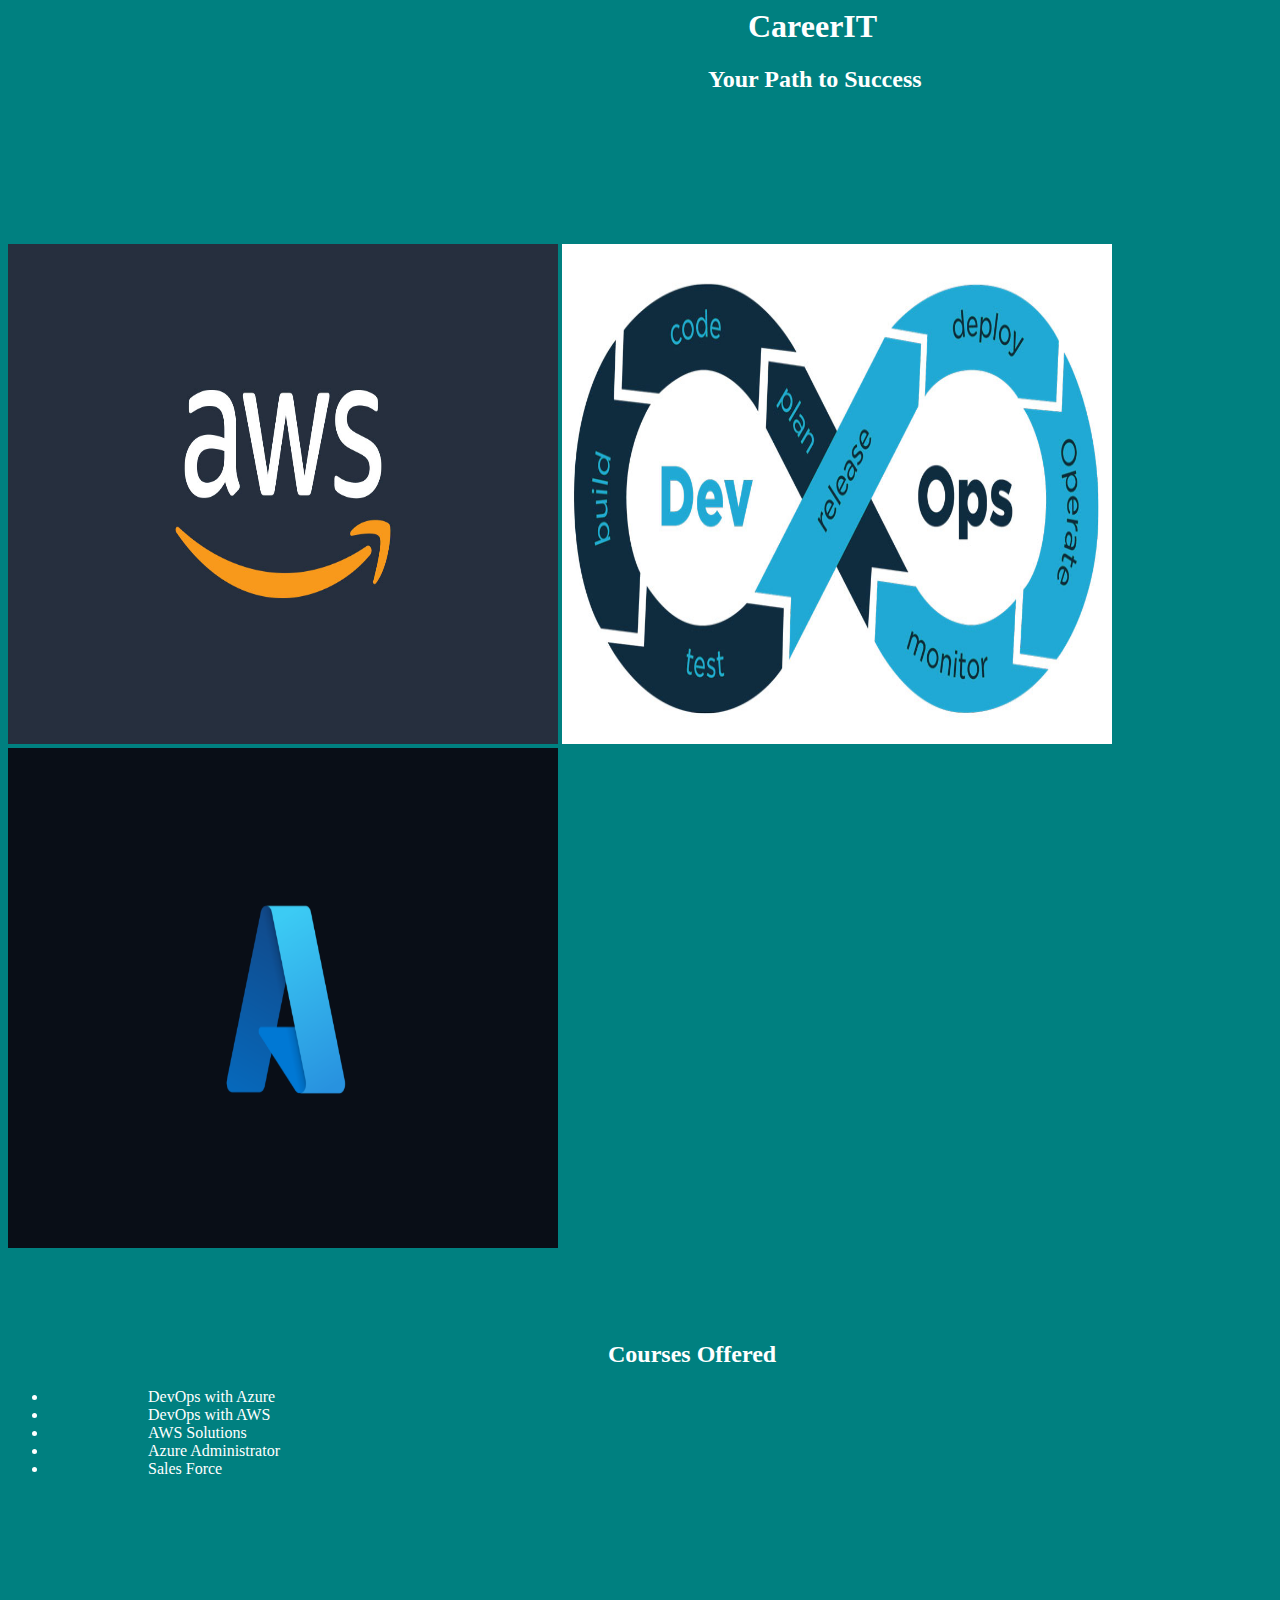
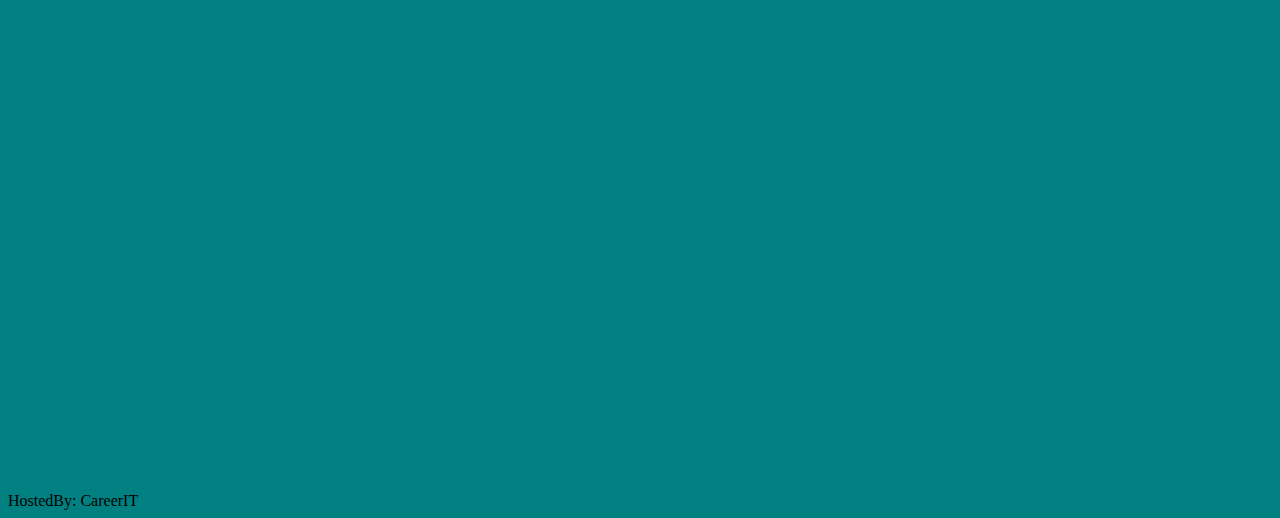
<file: htmlFiles/index.html>
<html>
<title> CareerIT </title>
<body style="background-color:Teal;">
  <body>
    <h1 style="color:White;"> <span style="padding-left:740px"> CareerIT </span> </h1>
    <h2 style="color:White;"> <span style="padding-left:700px">Your Path to Success </span> </h1>
     <pre>   

    
    </pre>
     <pre>   

     </pre>
    
     <img src="./images/feature-aws.jpg" alt="AWS" width="550" height="500" >      
     <img src="./images/devops-logo.jpg" alt="DevOps" width="550" height="500">     
     <img src="./images/azureLogo.png" alt="Azure" width="550" height="500"> 
    <pre>   

    
    </pre>
    <p>
        <h2 style="color:White;" > <span style="padding-left:600px">Courses Offered </span> </h2>
        <ul>
            <li style="color:White;"> <span style="padding-left:100px"> DevOps with Azure </span> </li>
            <li style="color:White;"> <span style="padding-left:100px"> DevOps with AWS </span> </li>
            <li style="color:White;"> <span style="padding-left:100px"> AWS Solutions </span> </li>
            <li style="color:White;"> <span style="padding-left:100px"> Azure Administrator </span> </li>
            <li style="color:White;"> <span style="padding-left:100px"> Sales Force </span> </li>
        </ul>    
     <pre>   





































    </pre>
    
  </body>   
<footer>
    HostedBy: CareerIT
</footer>
</html>
</file>
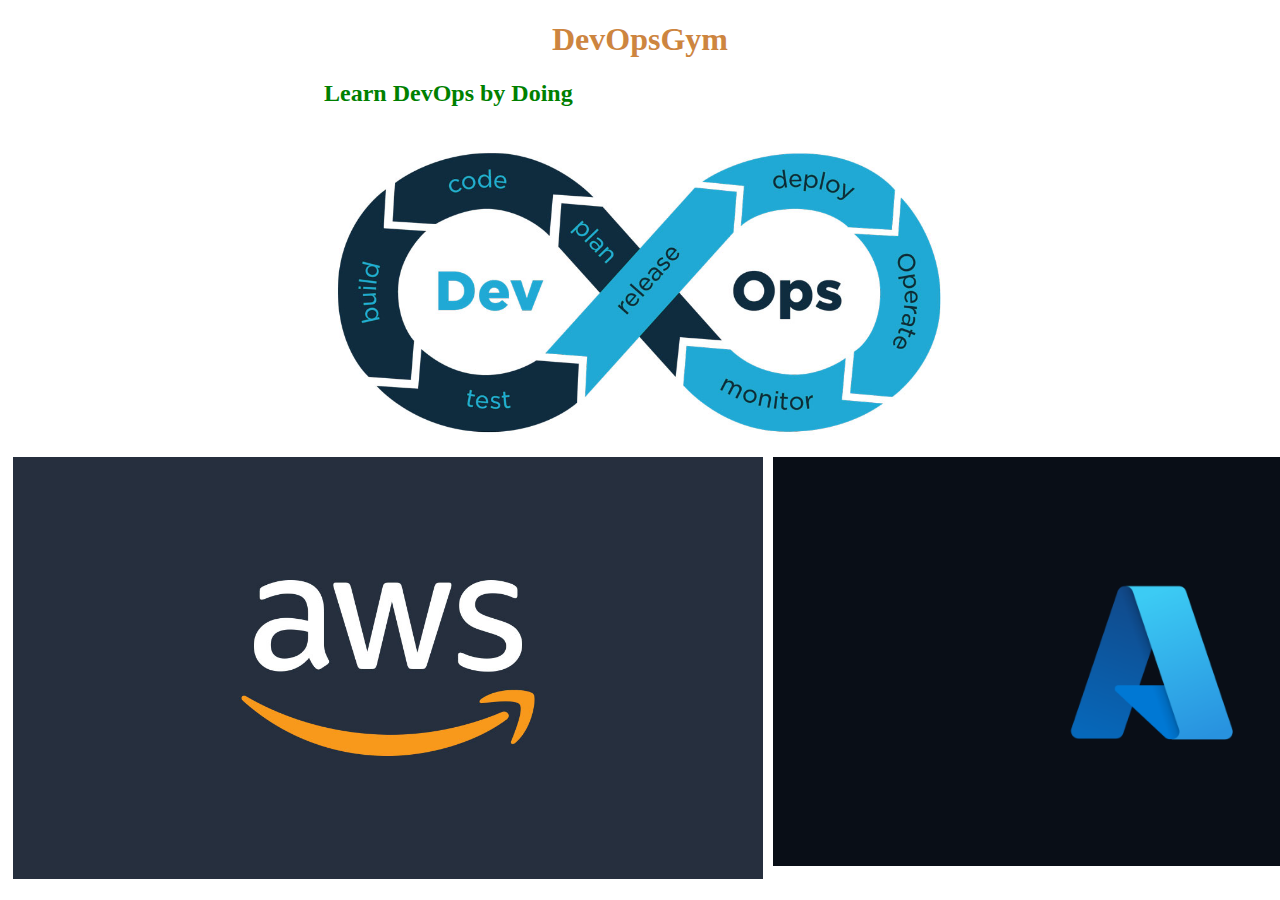
<file: htmlFiles/simpleApp/index.html>
<!DOCTYPE html>
<html lang="en">

    <head>
        <meta charset="utf-8" name="viewport" content="width=device-width, initial-scale=1" />
        <title>DevOps Gym</title>
        <link rel="stylesheet" href="./stylesheet.css">
      
    </head>

    <body>
      <h1> DevOpsGym </h1>
      <h2 style="color:Green;"> <span class="center"> Learn DevOps by Doing   </span> </h1>
      <img src="./images/devops-logo.jpg" class="center" alt="DevOps">   
      <div class = "row">
        <div class = "column">
          <a href="http://devopsgym.com/aws/index.html"> 
            <img src="./images/feature-aws.jpg" alt="AWS" width="750" >      
          </a>  
        </div> 
        <div class="column">
         <a href="http://devopsgym.com/azure/index.html"> 
           <img src="./images/azureLogo.png" alt="Azure" width="750">        
         </a>
        </div>
      </div> 
    </body>
</html>
</file>
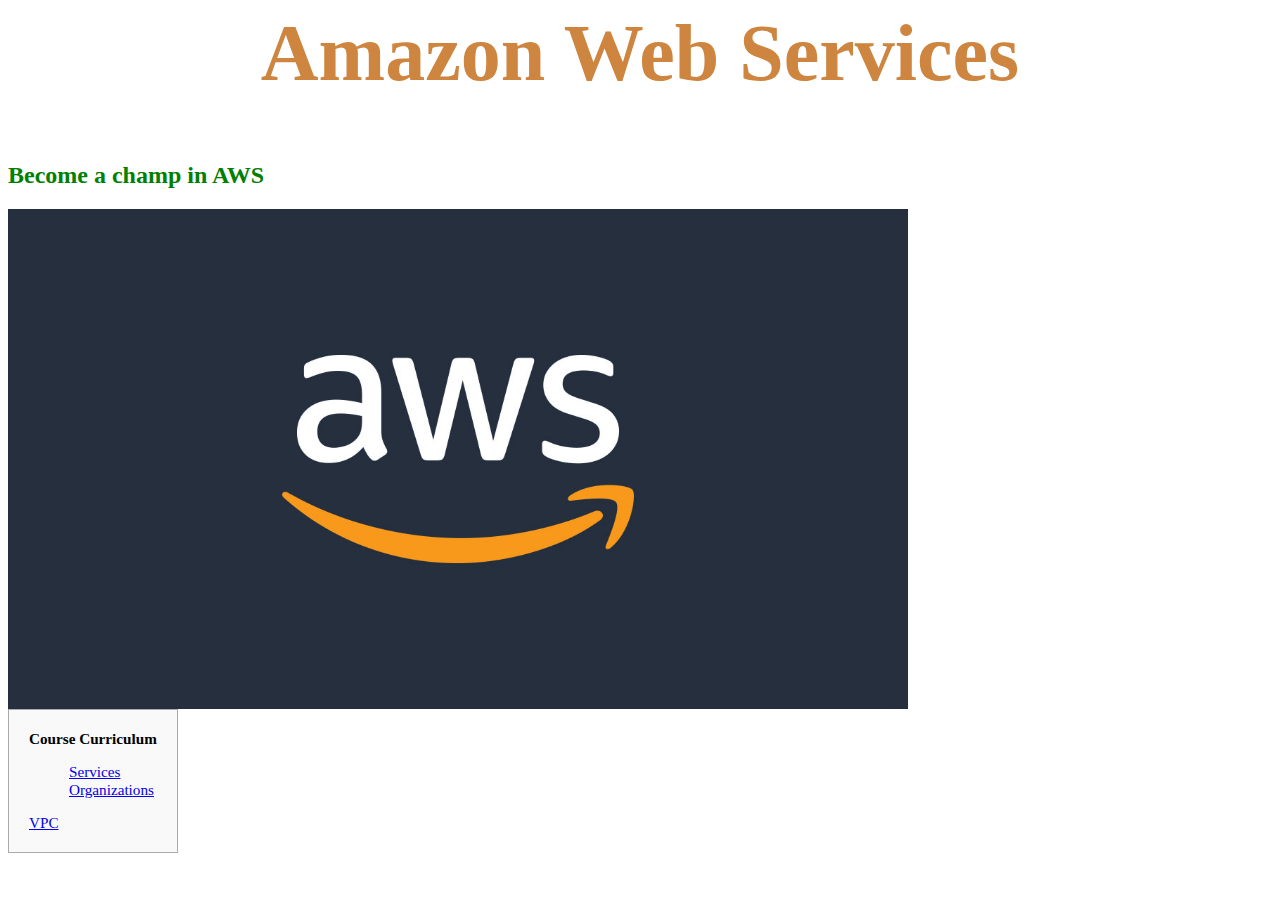
<file: htmlFiles/simpleApp/aws/index.html>
<html>

    <head>
        <meta charset="utf-8" name="viewport" content="width=device-width, initial-scale=1" />
        <title>AWS@DevOpsGym</title>
        <link rel="stylesheet" href="./stylesheet.css">
      
    </head>
    <body>
    <h1> Amazon Web Services </h1>
      <h2 style="color:Green;"> <span class="center"> Become a champ in AWS   </span> </h2>
     <img src="./images/feature-aws.jpg" alt="AWS" width="900" height="500" >        
      <div id="toc_container">
        <p class="toc_title">Course Curriculum</p>
        <ul class="toc_list">
        <li><a href="Overview>Overview</a>
        <ul>
            <li><a href="Services">Services</a></li>
            <li><a href="Organizations">Organizations</a></li>
        </ul>
        </li>
        <li><a href="Identity and Access Management>Identity and Access Management</a></li>
        <li><a href="VPC">VPC</a></li>
        </ul>
     </div>
    </body>

</html>
</file>
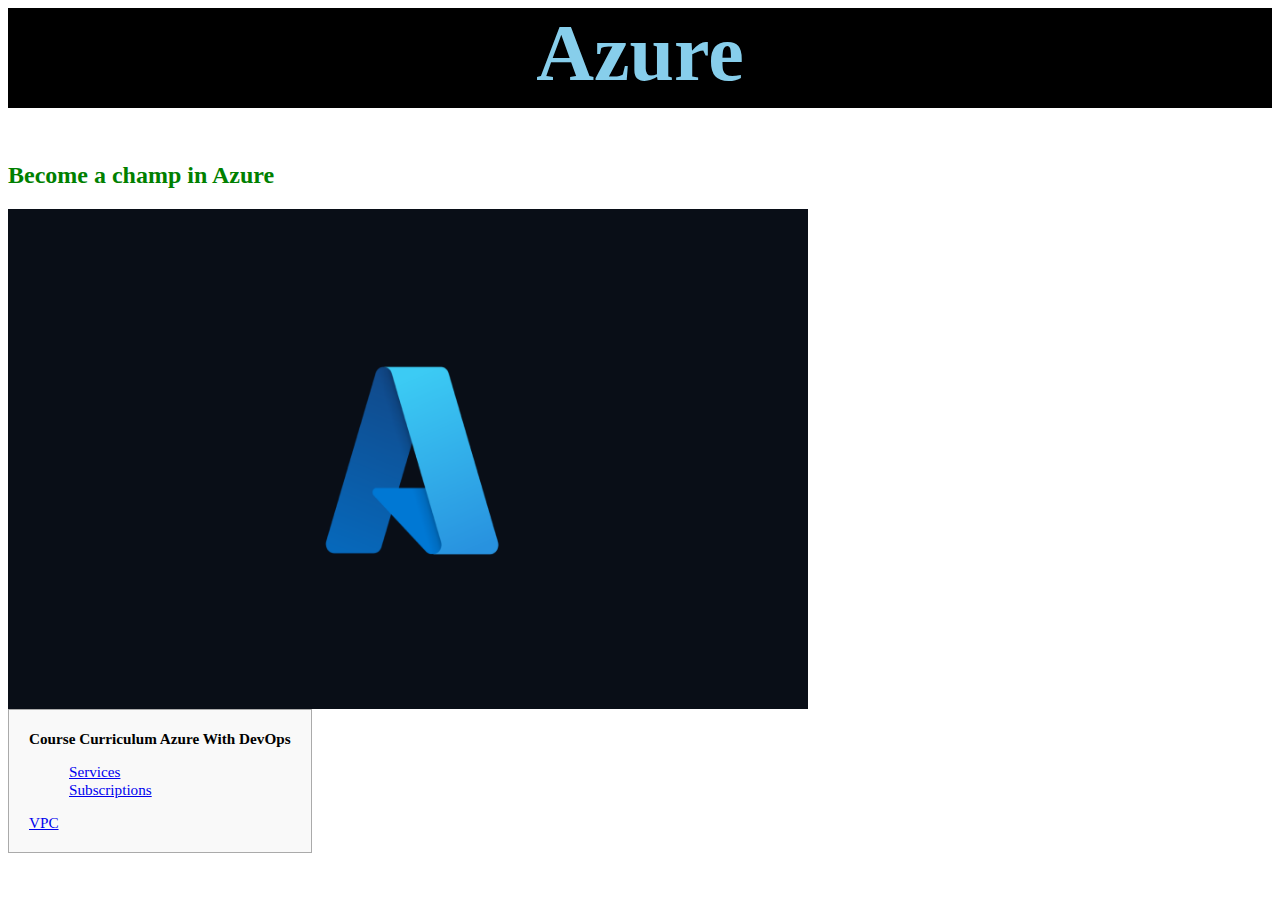
<file: htmlFiles/simpleApp/azure/index.html>
<html>

    <head>
        <meta charset="utf-8" name="viewport" content="width=device-width, initial-scale=1" />
        <title>Azure@DevOpsGym</title>
        <link rel="stylesheet" href="./stylesheet.css">
      
    </head>
    <body>
      <h1 > Azure </h1>
      <h2 style="color:Green;"> <span class="center"> Become a champ in Azure   </span> </h2>        
      <img src="./images/azureLogo.png" alt="Azure" width="800" height="500">        
      <div id="toc_container">
        <p class="toc_title">Course Curriculum Azure With DevOps</p>
        <ul class="toc_list">
        <li><a href="Overview>Azure</a>
        <ul>
            <li><a href="Services">Services</a></li>
            <li><a href="Organizations">Subscriptions</a></li>
        </ul>
        </li>
        <li><a href="Identity and Access Management>Identity and Access Management</a></li>
        <li><a href="VPC">VPC</a></li>
        </ul>
     </div>
    </body>

</html>
</file>
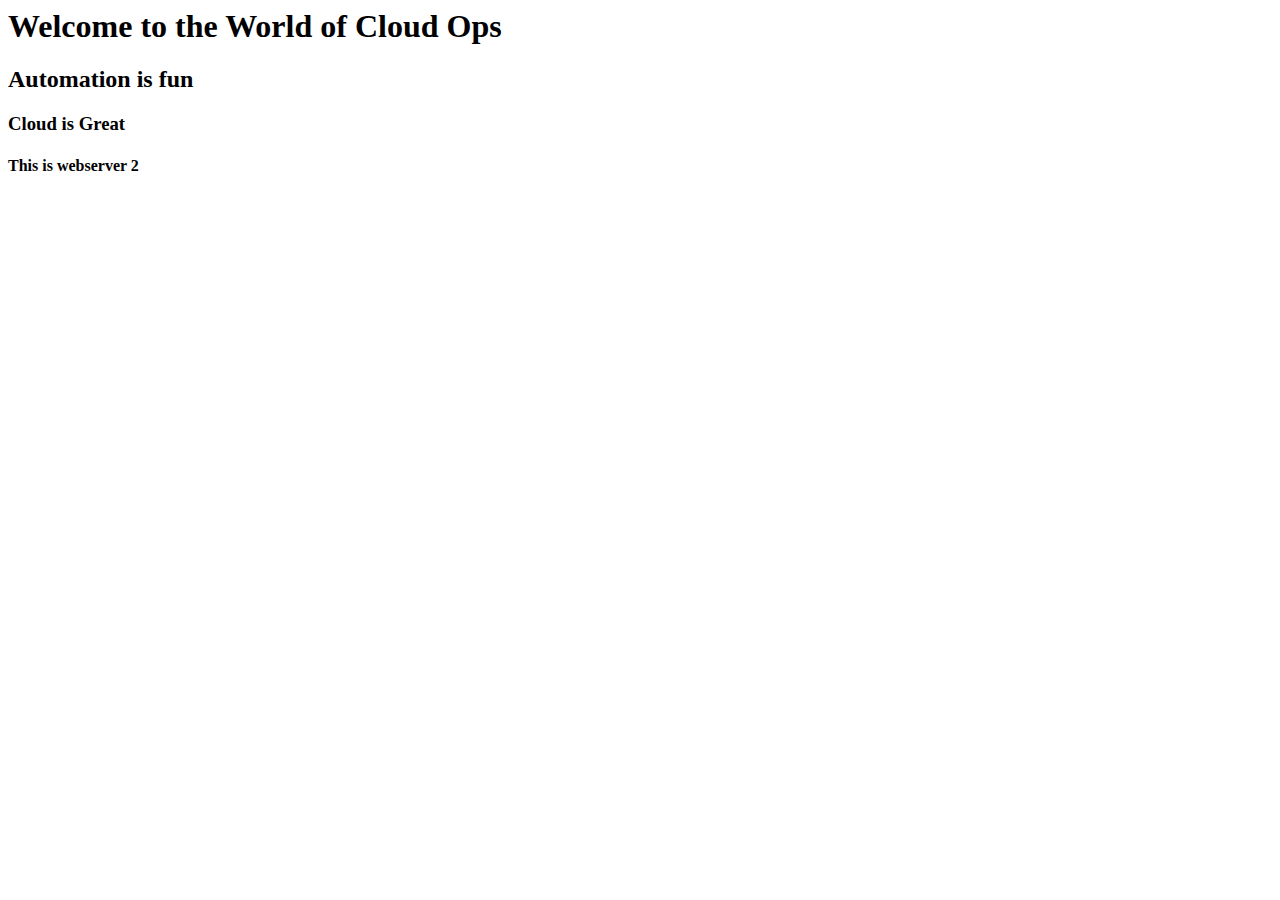
<file: htmlFiles/simpleWebfile.html>
<html>
	<title>CloudOps</title>
	<body>
     		<h1> Welcome to the World of Cloud Ops</h1>
		<h2> Automation is fun </h2>
		<h3> Cloud is Great </h3>
		<h4> This is webserver 2 </h4>

	</body>
</html>
</file>
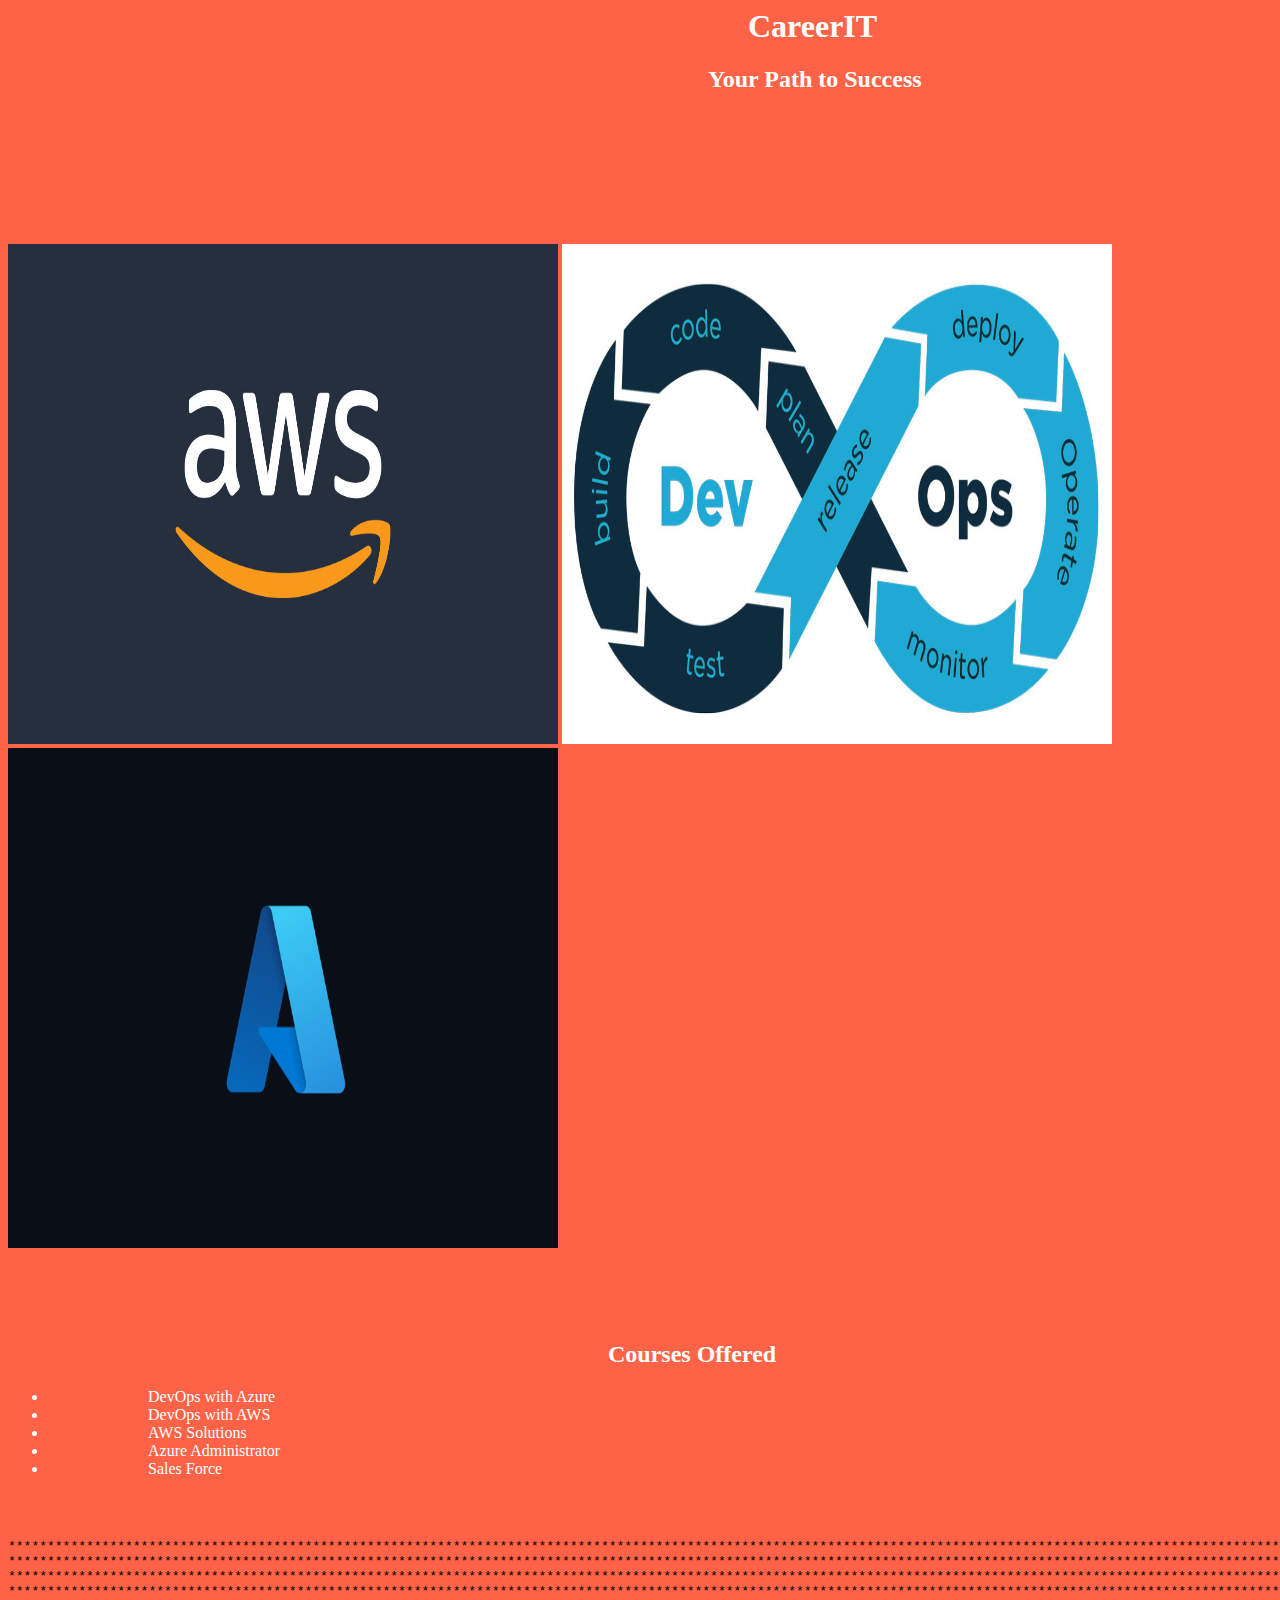
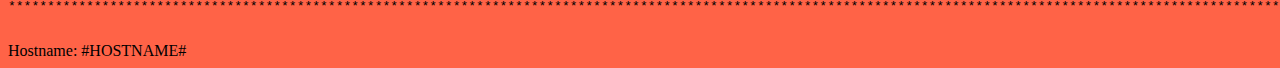
<file: htmlFiles/simpleWebfile2.html>
<html>
<title> CareerIT </title>
<body style="background-color:Tomato;">
  <body>
    <h1 style="color:White;"> <span style="padding-left:740px"> CareerIT </span> </h1>
    <h2 style="color:White;"> <span style="padding-left:700px">Your Path to Success </span> </h1>
     <pre>   

    
    </pre>
     <pre>   

     </pre>
    
     <img src="./images/feature-aws.jpg" alt="AWS" width="550" height="500" >      
     <img src="./images/devops-logo.jpg" alt="DevOps" width="550" height="500">     
     <img src="./images/azureLogo.png" alt="Azure" width="550" height="500"> 
    <pre>   

    
    </pre>
    <p>
        <h2 style="color:White;" > <span style="padding-left:600px">Courses Offered </span> </h2>
        <ul>
            <li style="color:White;"> <span style="padding-left:100px"> DevOps with Azure </span> </li>
            <li style="color:White;"> <span style="padding-left:100px"> DevOps with AWS </span> </li>
            <li style="color:White;"> <span style="padding-left:100px"> AWS Solutions </span> </li>
            <li style="color:White;"> <span style="padding-left:100px"> Azure Administrator </span> </li>
            <li style="color:White;"> <span style="padding-left:100px"> Sales Force </span> </li>
        </ul>    
     <pre>   


************************************************************************************************************************************************************************************************************************************************************************************************************************************************************    ************************************************************************************************************************************************************************************************************************************************************************************************************************************************************************************************************************************************************************************************************************************************************************************************************************************************************************************************************************      
************************************************************************************************************************************************************************************************************************************************************************************************************************************************************    ************************************************************************************************************************************************************************************************************************************************************************************************************************************************************      
************************************************************************************************************************************************************************************************************************************************************************************************************************************************************    ************************************************************************************************************************************************************************************************************************************************************************************************************************************************************      
************************************************************************************************************************************************************************************************************************************************************************************************************************************************************    ************************************************************************************************************************************************************************************************************************************************************************************************************************************************************      
************************************************************************************************************************************************************************************************************************************************************************************************************************************************************    ************************************************************************************************************************************************************************************************************************************************************************************************************************************************************************************************************************************************************************************************************************************************************************************************************************************************************************************************************************      
    </pre>
    
  </body>   
<footer>
    Hostname: #HOSTNAME# 
</footer>
</html>
</file>
<file: htmlFiles/simpleApp/stylesheet.css>
#toc_container {
    background: #f9f9f9 none repeat scroll 0 0;
    border: 1px solid #aaa;
    display: table;
    font-size: 95%;
    margin-bottom: 1em;
    padding: 20px;
    width: auto;
}

h1{
    text-align: center;
    color: peru
    

} 

.toc_title {
    font-weight: 700;
    text-align: center;
}

#toc_container li, #toc_container ul, #toc_container ul li{
    list-style: outside none none !important;
}


.center {
    display: block;
    margin-left: auto;
    margin-right: auto;
    width: 50%;
  }

  .right {
    display: block;
    
    margin-right: auto;
    width: 50%;
  }

  .left {
    display: block;
    
    margin-left: auto;
    width: 100%;
  }


  div.polaroid {
    width: 100%;
    background-color: white;
    box-shadow: 0 4px 8px 0 rgba(0, 0, 0, 0.2), 0 6px 20px 0 rgba(0, 0, 0, 0.19);
  }
  
 
  



  .row {
    display: flex;
  }
  
  /* Create three equal columns that sits next to each other */
  .column {
    flex: 50%;
    padding: 5px;
  }
</file>
<file: htmlFiles/simpleApp/aws/stylesheet.css>
#toc_container {
    background: #f9f9f9 none repeat scroll 0 0;
    border: 1px solid #aaa;
    display: table;
    font-size: 95%;
    margin-bottom: 1em;
    padding: 20px;
    width: auto;
}

.toc_title {
    font-weight: 700;
    text-align: center;
}

#toc_container li, #toc_container ul, #toc_container ul li{
    list-style: outside none none !important;
}

h1{
    text-align: center;
    color: peru;
    background-color: white;
    height: 100px;
    font-size: 80px;
}
</file>
<file: htmlFiles/simpleApp/azure/stylesheet.css>
#toc_container {
    background: #f9f9f9 none repeat scroll 0 0;
    border: 1px solid #aaa;
    display: table;
    font-size: 95%;
    margin-bottom: 1em;
    padding: 20px;
    width: auto;
}

.toc_title {
    font-weight: 700;
    text-align: center;
}

#toc_container li, #toc_container ul, #toc_container ul li{
    list-style: outside none none !important;
}


h1{
    text-align: center;
    color: skyblue;
    background-color: black;
    height: 100px;
    font-size: 80px;
}
</file>
